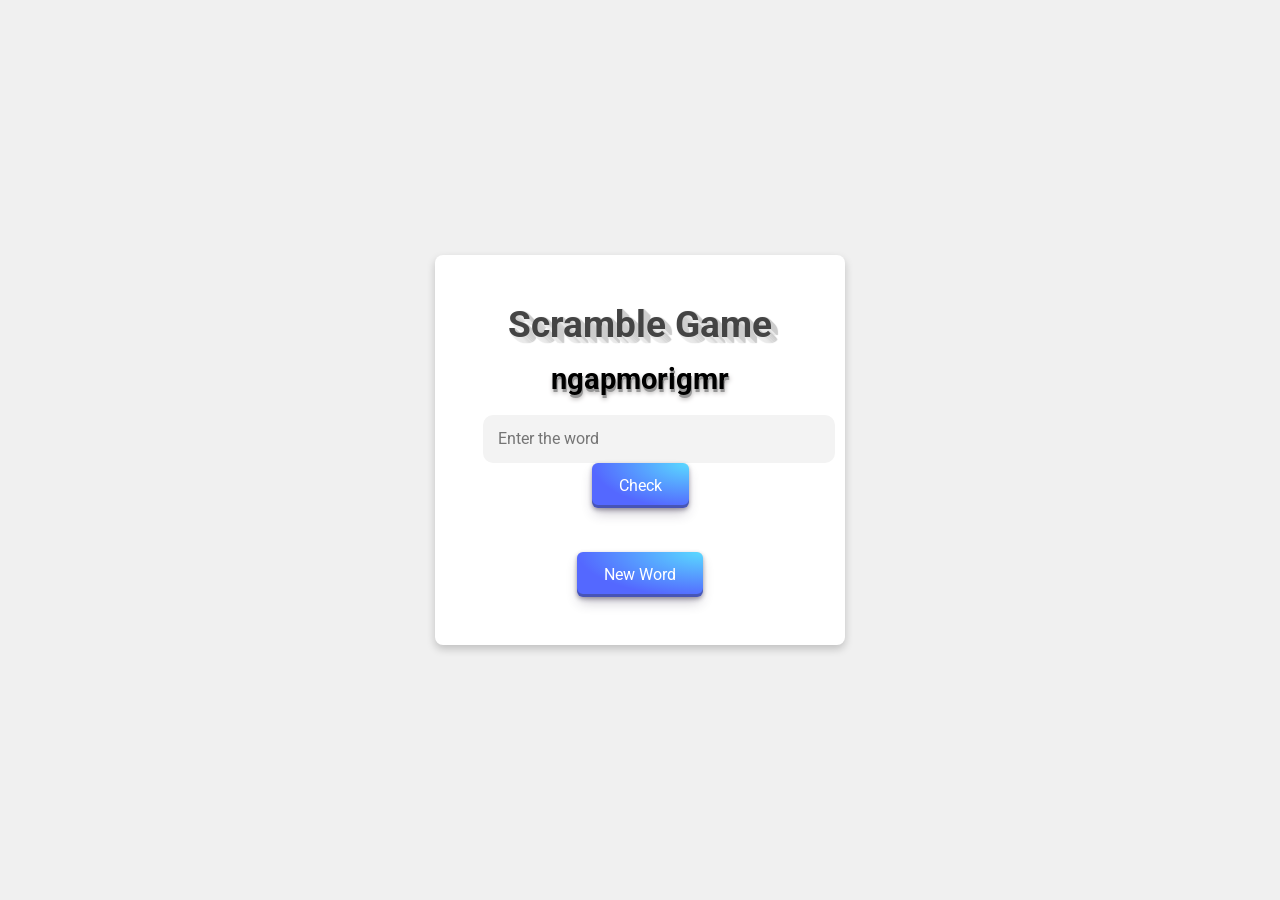
<file: index.html>
<!DOCTYPE html>
<html lang="en">
<head>
    <meta charset="UTF-8">
    <meta name="viewport" content="width=device-width, initial-scale=1.0">
    <title>Scramble Game</title>
    <link rel="stylesheet" href="styles.css">
</head>
<body>
    <div class="container">
        <h1 class="game-title">Scramble Game</h1>
        <p class="word" id="scrambledWord"></p>
        <input type="text" class="input-box" id="guessInput" placeholder="Enter the word">
        <button class="button" onclick="checkUserGuess()">Check</button>
        <p class="message" id="resultMessage"></p>
        <button class="button" onclick="startNewGame()">New Word</button>
    </div>
    <script src="index.js"></script>
</body>
</html>
</file>
<file: styles.css>
/* Import Google font - Poppins */
@import url("https://fonts.googleapis.com/css2?family=Roboto:wght@400;500;600&display=swap");
* {
  margin: 0;
  padding: 0;
  box-sizing: border-box;
  font-family: "Roboto", sans-serif;
}

body {
  display: flex;
  justify-content: center;
  align-items: center;
  height: 100vh;
  margin: 0;
  background-color: #f0f0f0;
  & .container {
    text-align: center;
    background-color: #fff;
    padding: 3rem;
    border-radius: 8px;
    box-shadow: 0 4px 8px rgba(0, 0, 0, 0.2);
    width: 32%;
    & .game-title {
      font-size: 2.3rem;
      color: #444444;
      background: #ffffff;
      text-shadow: 1px 0px 1px #cccccc, 0px 1px 1px #eeeeee, 2px 1px 1px #cccccc,
        1px 2px 1px #eeeeee, 3px 2px 1px #cccccc, 2px 3px 1px #eeeeee,
        4px 3px 1px #cccccc, 3px 4px 1px #eeeeee, 5px 4px 1px #cccccc,
        4px 5px 1px #eeeeee, 6px 5px 1px #cccccc, 5px 6px 1px #eeeeee,
        7px 6px 1px #cccccc;
    }
    & .word {
      font-size: 1.8rem;
      font-weight: bold;
      padding: 5%;
      margin-bottom: 1%;
      text-shadow: 1px 3px 0 #969696, 1px 4px 5px #aba8a8,
        32px -40px 5px rgba(0, 0, 0, 0);
    }
    & .input-box {
      border: 2px solid transparent;
      font-size: 1rem;
      width: 22em;
      height: 3em;
      padding-left: 0.8em;
      outline: none;
      overflow: hidden;
      background-color: #f3f3f3;
      border-radius: 10px;
      transition: all 0.5s;

      &:hover,
      &:focus {
        border: 2px solid #4a9dec;
        box-shadow: 0px 0px 0px 7px rgb(74, 157, 236, 20%);
        background-color: white;
      }
    }

    & .button {
      position: relative;
      display: inline-flex;
      align-items: center;
      justify-content: center;
      font-size: 1rem;
      padding: 0 27px;
      height: 2.8em;
      color: #fff;
      text-align: left;
      background-image: radial-gradient(
        100% 100% at 100% 0,
        #5adaff 0,
        #5468ff 100%
      );
      border: 0;
      border-radius: 6px;
      box-shadow: rgba(45, 35, 66, 0.4) 0 2px 4px,
        rgba(45, 35, 66, 0.3) 0 7px 13px -3px,
        rgba(58, 65, 111, 0.5) 0 -3px 0 inset;
      box-sizing: border-box;
      cursor: pointer;
      transition: box-shadow 0.15s, transform 0.15s;
      user-select: none;
      -webkit-user-select: none;

      &:focus {
        box-shadow: #3c4fe0 0 0 0 1.5px inset, rgba(45, 35, 66, 0.4) 0 2px 4px,
          rgba(45, 35, 66, 0.3) 0 7px 13px -3px, #3c4fe0 0 -3px 0 inset;
      }

      &:hover {
        box-shadow: rgba(45, 35, 66, 0.4) 0 4px 8px,
          rgba(45, 35, 66, 0.3) 0 7px 13px -3px, #3c4fe0 0 -3px 0 inset;
        transform: translateY(-2px);
      }

      &:active {
        box-shadow: #3c4fe0 0 3px 7px inset;
        transform: translateY(2px);
      }
    }

    & .red {color: red;}

    & .green {color: green;}

    & #resultMessage {
      font-weight: bold;
      font-size: 1.3rem;
      margin: 8px 0 25px;
      height: 0.7rem;
    }
  }
}

/* Slide down and fade in animation */
.slide-down-fade-in {
  opacity: 0;
  transform: translateY(-20px);
  animation: slideDownFadeIn 0.5s forwards;
}

@keyframes slideDownFadeIn {
  to {
    opacity: 1;
    transform: translateY(0);
  }
}

/* Slide up and fade out animation */
.slide-up-fade-out {
  opacity: 1;
  transform: translateY(0);
  animation: slideUpFadeOut 0.5s forwards;
}

@keyframes slideUpFadeOut {
  to {
    opacity: 0;
    transform: translateY(-20px);
  }
}

.red {
  color: red;
}
.green {
  color: green;
}
</file>
